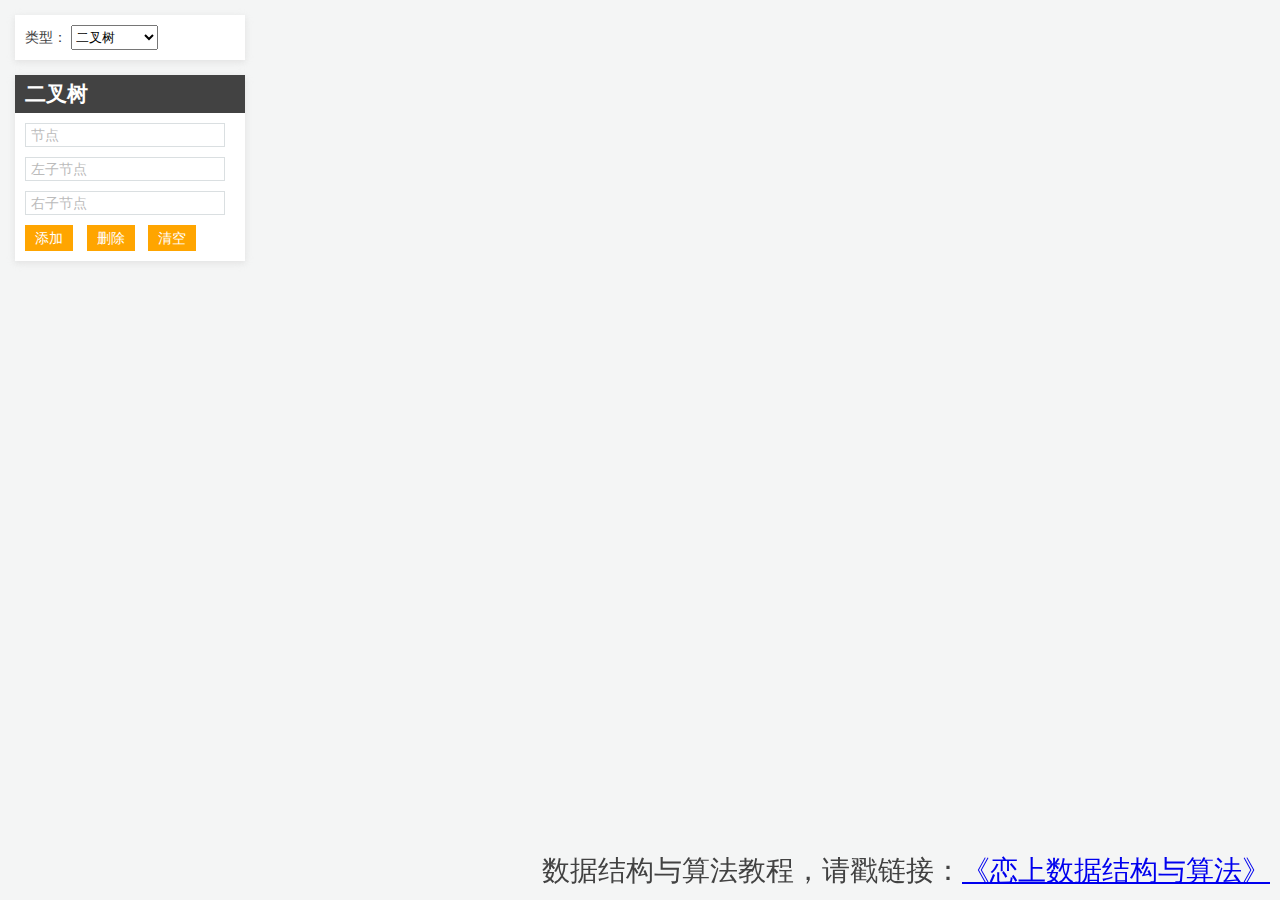
<file: BinaryTreeGraph/index.html>
<!DOCTYPE html>
<html lang="zh">
<head>
    <meta charset="UTF-8">
    <title>BinaryTreeGraph</title>
    <link rel="stylesheet" type="text/css" href="css/joint.min.css" />
    <link rel="stylesheet" type="text/css" href="css/index.min.css" />
</head>
<body>

<div id="controls">

    <div id="common" class="box">
        <div class="type">
            类型：
            <select name="type">
                <option value="0">二叉树</option>
                <option value="1">二叉搜索树</option>
                <option value="2">AVL树</option>
            </select>
        </div>
    </div>

    <div class="control box" id="bt">
        <h2>二叉树</h2>
        <div class="content">
            <div>
                <div>
                    <input type="text" class="node" placeholder="节点"><br>
                    <input type="text" class="left" placeholder="左子节点"><br>
                    <input type="text" class="right" placeholder="右子节点"><br>
                </div>
                <div>
                    <input class="add" type="button" value="添加">
                    <input class="remove" type="button" value="删除">
                    <input class="clear" type="button" value="清空">
                </div>
            </div>
        </div>
    </div>

    <div class="bst control box" id="bst" style="display: none">
        <h2>二叉搜索树</h2>
        <div class="content"></div>
    </div>

    <div class="bst control box" id="avl" style="display: none">
        <h2>AVL树</h2>
        <div class="content"></div>
    </div>
</div>

<div id="ad">数据结构与算法教程，请戳链接：<a href="https://ke.qq.com/course/385223" target="_blank">《恋上数据结构与算法》</a></div>

<div id="modules" style="display: none;">
    <div class="paper"></div>

    <div class="orders">
        <div>
            所有节点【<span class="node-count">0</span>】：
            <select name="orders">
                <option value="2">中序遍历</option>
                <option value="0">层序遍历</option>
                <option value="1">前序遍历</option>
                <option value="3">后序遍历</option>
            </select>
        </div>
        <div><textarea class="show-order" disabled="disabled" placeholder="遍历数据"></textarea></div>
    </div>

    <div class="link-type">
        箭头：
        <label>肘形<input class="elbow" type="radio" checked></label>
        <label>直线<input class="line" type="radio"></label>
    </div>

    <div class="bst-input">
        <div>
            <input type="text" class="max-count" placeholder="最大随机数量">
            <input type="text" class="max-value" placeholder="最大随机数值">
            <input class="random" type="button" value="随机">
        </div>
        <div>
            <textarea class="data"
                      placeholder="请输入整数，数据之间用逗号或空格隔开&#10;【最大随机数量】默认【20】&#10;【最大随机数值】默认【100】"></textarea>
        </div>
        <div>
            <input class="add" type="button" value="添加">
            <input class="remove" type="button" value="删除">
            <input class="clear" type="button" value="清空">
        </div>
    </div>
</div>

<script src="js/lib/jquery.min.js"></script>
<script src="js/lib/lodash.min.js"></script>
<script src="js/lib/backbone.min.js"></script>
<script src="js/lib/joint.min.js"></script>
<script src="js/lib/ext.min.js"></script>
<script src="js/common.min.js"></script>
<script src="js/tree.min.js"></script>
<script src="js/graph.min.js"></script>
<script src="js/index.min.js"></script>
</body>
</html>
</file>
<file: BinaryTreeGraph/css/joint.min.css>
/*! JointJS v2.2.1 (2018-11-12) - JavaScript diagramming library


This Source Code Form is subject to the terms of the Mozilla Public
License, v. 2.0. If a copy of the MPL was not distributed with this
file, You can obtain one at http://mozilla.org/MPL/2.0/.
*/
.joint-viewport{-webkit-user-select:none;-moz-user-select:none;user-select:none}.joint-paper-background,.joint-paper-grid,.joint-paper>svg{position:absolute;top:0;left:0;right:0;bottom:0}[magnet=true]:not(.joint-element){cursor:crosshair}[magnet=true]:not(.joint-element):hover{opacity:.7}.joint-element{cursor:move}.joint-element *{user-drag:none}.joint-element .scalable *{vector-effect:non-scaling-stroke}.marker-source,.marker-target{vector-effect:non-scaling-stroke}.joint-paper{position:relative}.joint-highlight-opacity{opacity:.3}.joint-link .connection,.joint-link .connection-wrap{fill:none}.marker-vertices{opacity:0;cursor:move}.marker-arrowheads{opacity:0;cursor:move;cursor:-webkit-grab;cursor:-moz-grab}.link-tools{opacity:0;cursor:pointer}.link-tools .tool-options{display:none}.joint-link:hover .link-tools,.joint-link:hover .marker-arrowheads,.joint-link:hover .marker-vertices{opacity:1}.marker-vertex-remove{cursor:pointer;opacity:.1}.marker-vertex-group:hover .marker-vertex-remove{opacity:1}.marker-vertex-remove-area{opacity:.1;cursor:pointer}.marker-vertex-group:hover .marker-vertex-remove-area{opacity:1}.joint-element .fobj{overflow:hidden}.joint-element .fobj body{background-color:transparent;margin:0;position:static}.joint-element .fobj div{text-align:center;vertical-align:middle;display:table-cell;padding:0 5px 0 5px}.joint-paper.joint-theme-dark{background-color:#18191b}.joint-link.joint-theme-dark .connection-wrap{stroke:#8f8ff3;stroke-width:15;stroke-linecap:round;stroke-linejoin:round;opacity:0;cursor:move}.joint-link.joint-theme-dark .connection-wrap:hover{opacity:.4;stroke-opacity:.4}.joint-link.joint-theme-dark .connection{stroke-linejoin:round}.joint-link.joint-theme-dark .link-tools .tool-remove circle{fill:#f33636}.joint-link.joint-theme-dark .link-tools .tool-remove path{fill:#fff}.joint-link.joint-theme-dark .link-tools [event="link:options"] circle{fill:green}.joint-link.joint-theme-dark .marker-vertex{fill:#5652db}.joint-link.joint-theme-dark .marker-vertex:hover{fill:#8e8ce1;stroke:none}.joint-link.joint-theme-dark .marker-arrowhead{fill:#5652db}.joint-link.joint-theme-dark .marker-arrowhead:hover{fill:#8e8ce1;stroke:none}.joint-link.joint-theme-dark .marker-vertex-remove-area{fill:green;stroke:#006400}.joint-link.joint-theme-dark .marker-vertex-remove{fill:#fff;stroke:#fff}.joint-paper.joint-theme-default{background-color:#fff}.joint-link.joint-theme-default .connection-wrap{stroke:#000;stroke-width:15;stroke-linecap:round;stroke-linejoin:round;opacity:0;cursor:move}.joint-link.joint-theme-default .connection-wrap:hover{opacity:.4;stroke-opacity:.4}.joint-link.joint-theme-default .connection{stroke-linejoin:round}.joint-link.joint-theme-default .link-tools .tool-remove circle{fill:red}.joint-link.joint-theme-default .link-tools .tool-remove path{fill:#fff}.joint-link.joint-theme-default .marker-vertex{fill:#1abc9c}.joint-link.joint-theme-default .marker-vertex:hover{fill:#34495e;stroke:none}.joint-link.joint-theme-default .marker-arrowhead{fill:#1abc9c}.joint-link.joint-theme-default .marker-arrowhead:hover{fill:#f39c12;stroke:none}.joint-link.joint-theme-default .marker-vertex-remove{fill:#fff}@font-face{font-family:lato-light;src:url([data-uri]) format('woff');font-weight:400;font-style:normal}.joint-link.joint-theme-material .connection-wrap{stroke:#000;stroke-width:15;stroke-linecap:round;stroke-linejoin:round;opacity:0;cursor:move}.joint-link.joint-theme-material .connection-wrap:hover{opacity:.4;stroke-opacity:.4}.joint-link.joint-theme-material .connection{stroke-linejoin:round}.joint-link.joint-theme-material .link-tools .tool-remove circle{fill:#c64242}.joint-link.joint-theme-material .link-tools .tool-remove path{fill:#fff}.joint-link.joint-theme-material .marker-vertex{fill:#d0d8e8}.joint-link.joint-theme-material .marker-vertex:hover{fill:#5fa9ee;stroke:none}.joint-link.joint-theme-material .marker-arrowhead{fill:#d0d8e8}.joint-link.joint-theme-material .marker-arrowhead:hover{fill:#5fa9ee;stroke:none}.joint-link.joint-theme-material .marker-vertex-remove-area{fill:#5fa9ee}.joint-link.joint-theme-material .marker-vertex-remove{fill:#fff}.joint-link.joint-theme-modern .connection-wrap{stroke:#000;stroke-width:15;stroke-linecap:round;stroke-linejoin:round;opacity:0;cursor:move}.joint-link.joint-theme-modern .connection-wrap:hover{opacity:.4;stroke-opacity:.4}.joint-link.joint-theme-modern .connection{stroke-linejoin:round}.joint-link.joint-theme-modern .link-tools .tool-remove circle{fill:red}.joint-link.joint-theme-modern .link-tools .tool-remove path{fill:#fff}.joint-link.joint-theme-modern .marker-vertex{fill:#1abc9c}.joint-link.joint-theme-modern .marker-vertex:hover{fill:#34495e;stroke:none}.joint-link.joint-theme-modern .marker-arrowhead{fill:#1abc9c}.joint-link.joint-theme-modern .marker-arrowhead:hover{fill:#f39c12;stroke:none}.joint-link.joint-theme-modern .marker-vertex-remove{fill:#fff}
</file>
<file: BinaryTreeGraph/css/index.min.css>
*{box-sizing:border-box}select{line-height:25px;height:25px}body{padding:15px;margin:0;background-color:#f4f5f5}body,textarea,input{font-size:14px;color:#424242}p,h2,h3{padding:0;margin:0}h2{background-color:#424242;color:white;padding:5px 0 5px 10px}h3{margin-bottom:10px}.control hr{border:0;height:0;margin:15px -10px;border-bottom:1px dashed #999}.paper,.joint-paper,.box{box-shadow:0 2px 5px 0 rgba(220,220,220,.6),0 2px 10px 0 rgba(220,220,220,.2);background-color:#fff}#ad{font-size:28px;position:fixed;right:10px;bottom:10px}.paper,.joint-paper{position:absolute;display:none;z-index:1}#controls{display:inline-block}#common,.control .content{padding:10px}#common{margin-bottom:15px}input,button,textarea{outline:0}textarea:disabled{background-color:#ebecee;color:#424242}#controls textarea{resize:none;width:340px;height:100px;margin-top:10px;margin-bottom:10px}#controls .show-order{overflow:auto;margin-bottom:0}input::-webkit-input-placeholder,textarea::-webkit-input-placeholder{color:#bbb}input:-moz-placeholder,textarea:-moz-placeholder{color:#bbb}input::-moz-placeholder,textarea::-moz-placeholder{color:#bbb}input:-ms-input-placeholder,textarea:-ms-input-placeholder{color:#bbb}input[type="text"],textarea{border:1px solid #dadfe1;padding:5px}input[type="text"]{height:24px}input[type="text"]:focus,textarea:focus{border-color:#f92672}.bst input[type="text"]{width:100px}#bt input[type="text"]{width:200px;margin-bottom:10px}input[type="button"],input[type="text"]{margin-right:10px;line-height:24px}input[type="button"]{border:0;background-color:orange;color:white;padding-left:10px;padding-right:10px;cursor:pointer}input[type="button"]:disabled{background-color:#999;cursor:auto}input[type="button"]:active{background-color:red}#rb .show-null input{margin-left:10px;vertical-align:middle}
</file>
